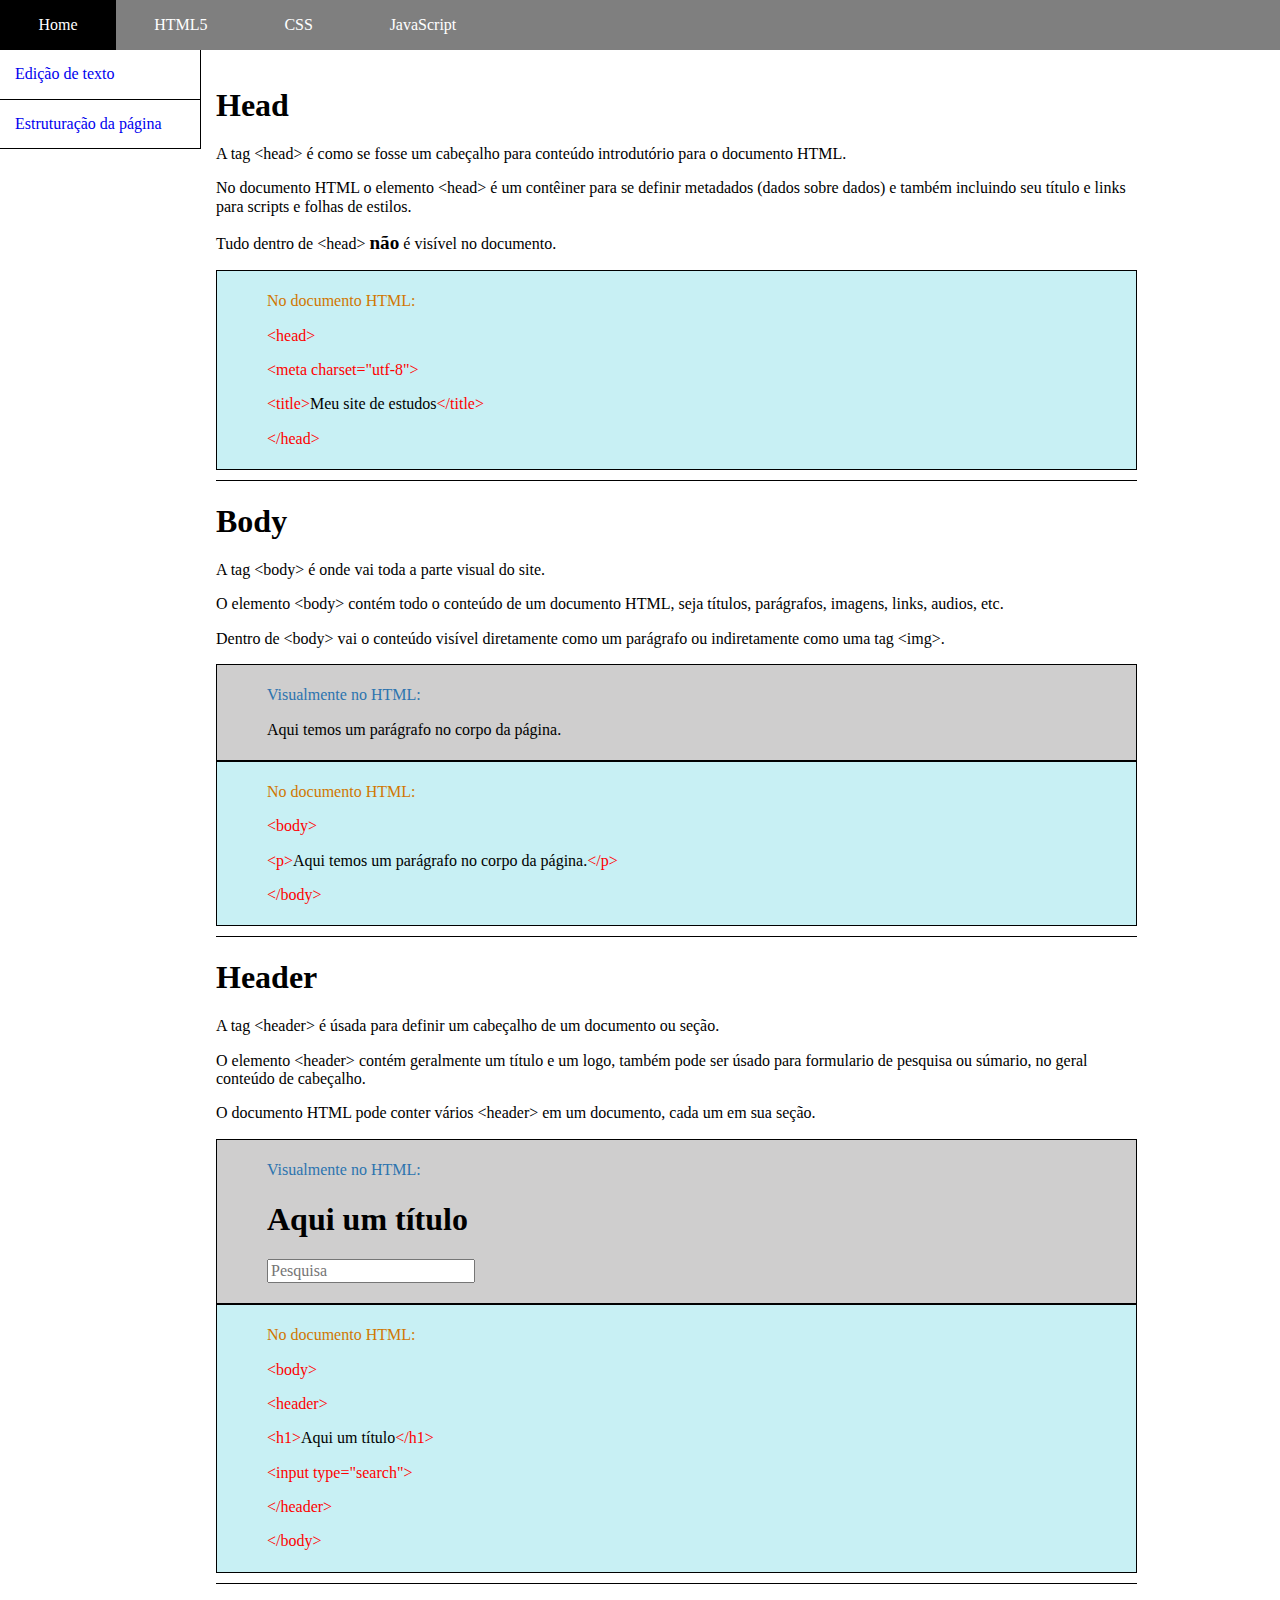
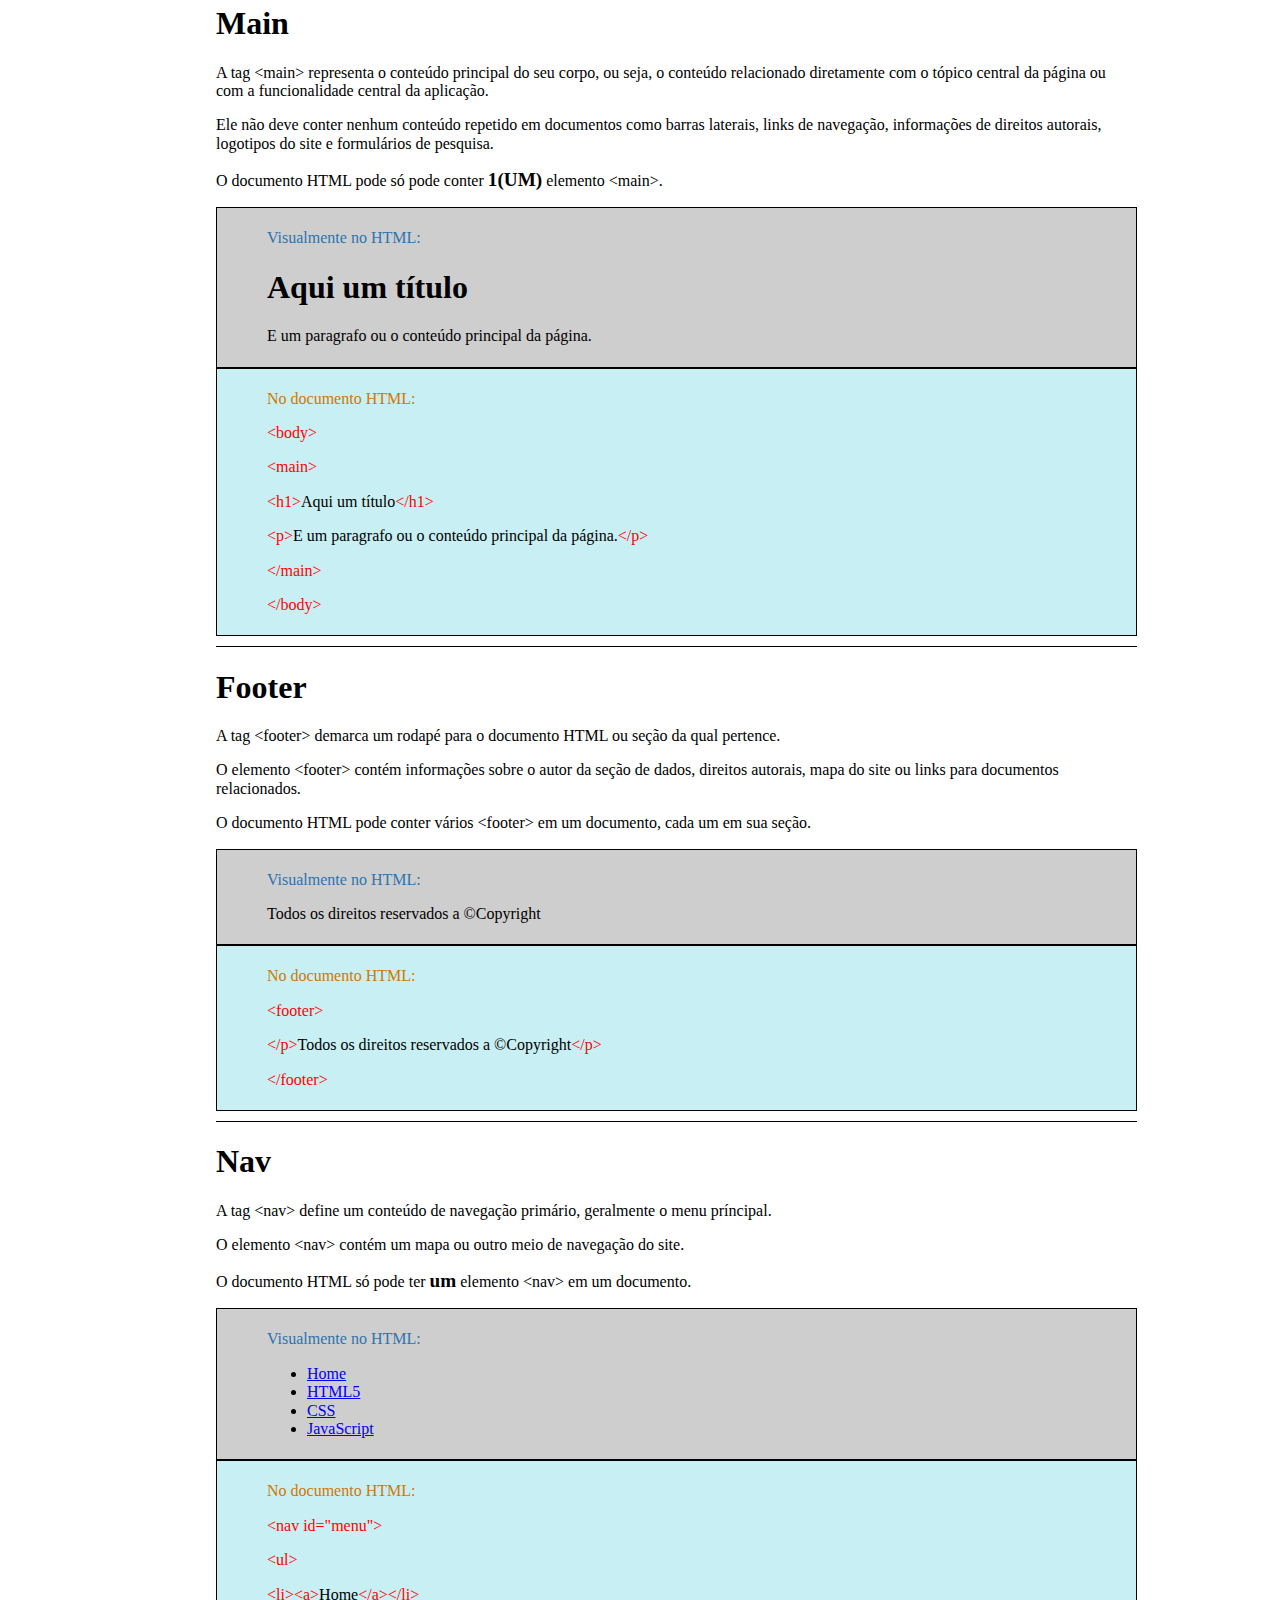
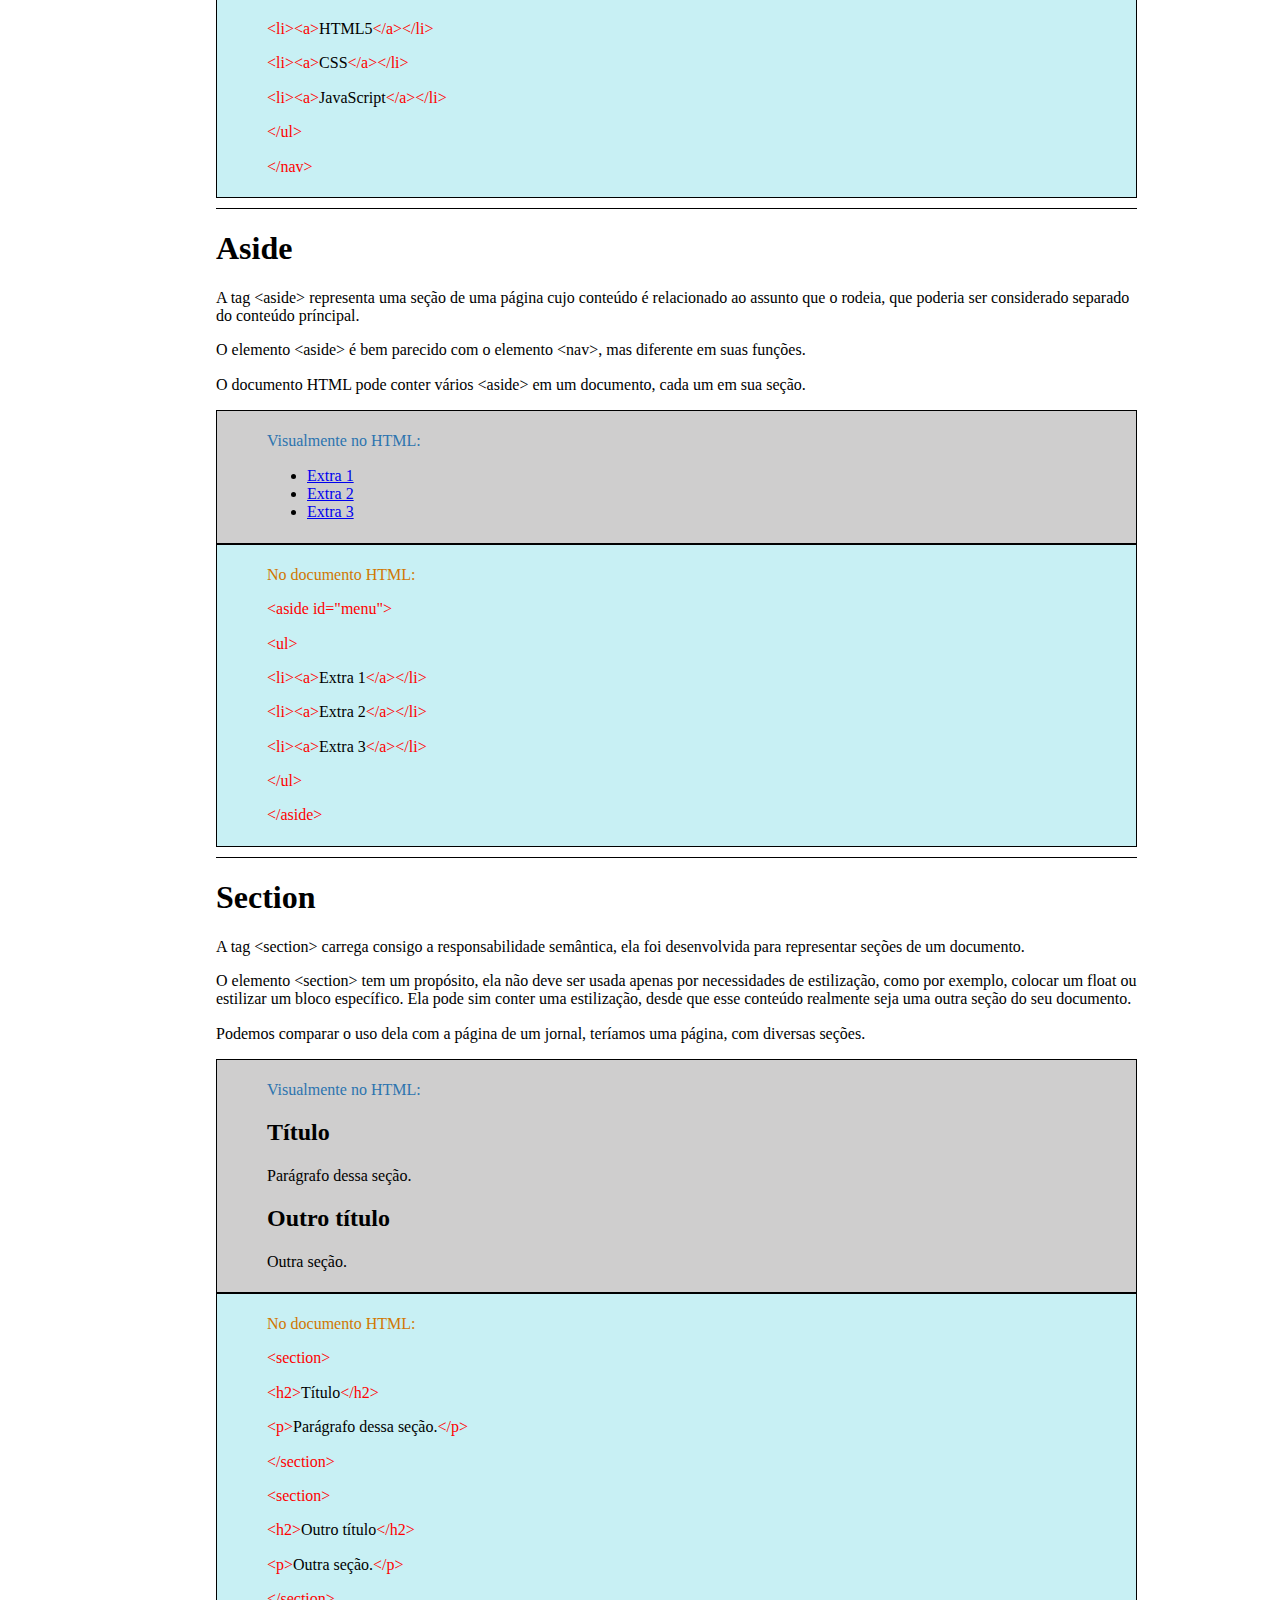
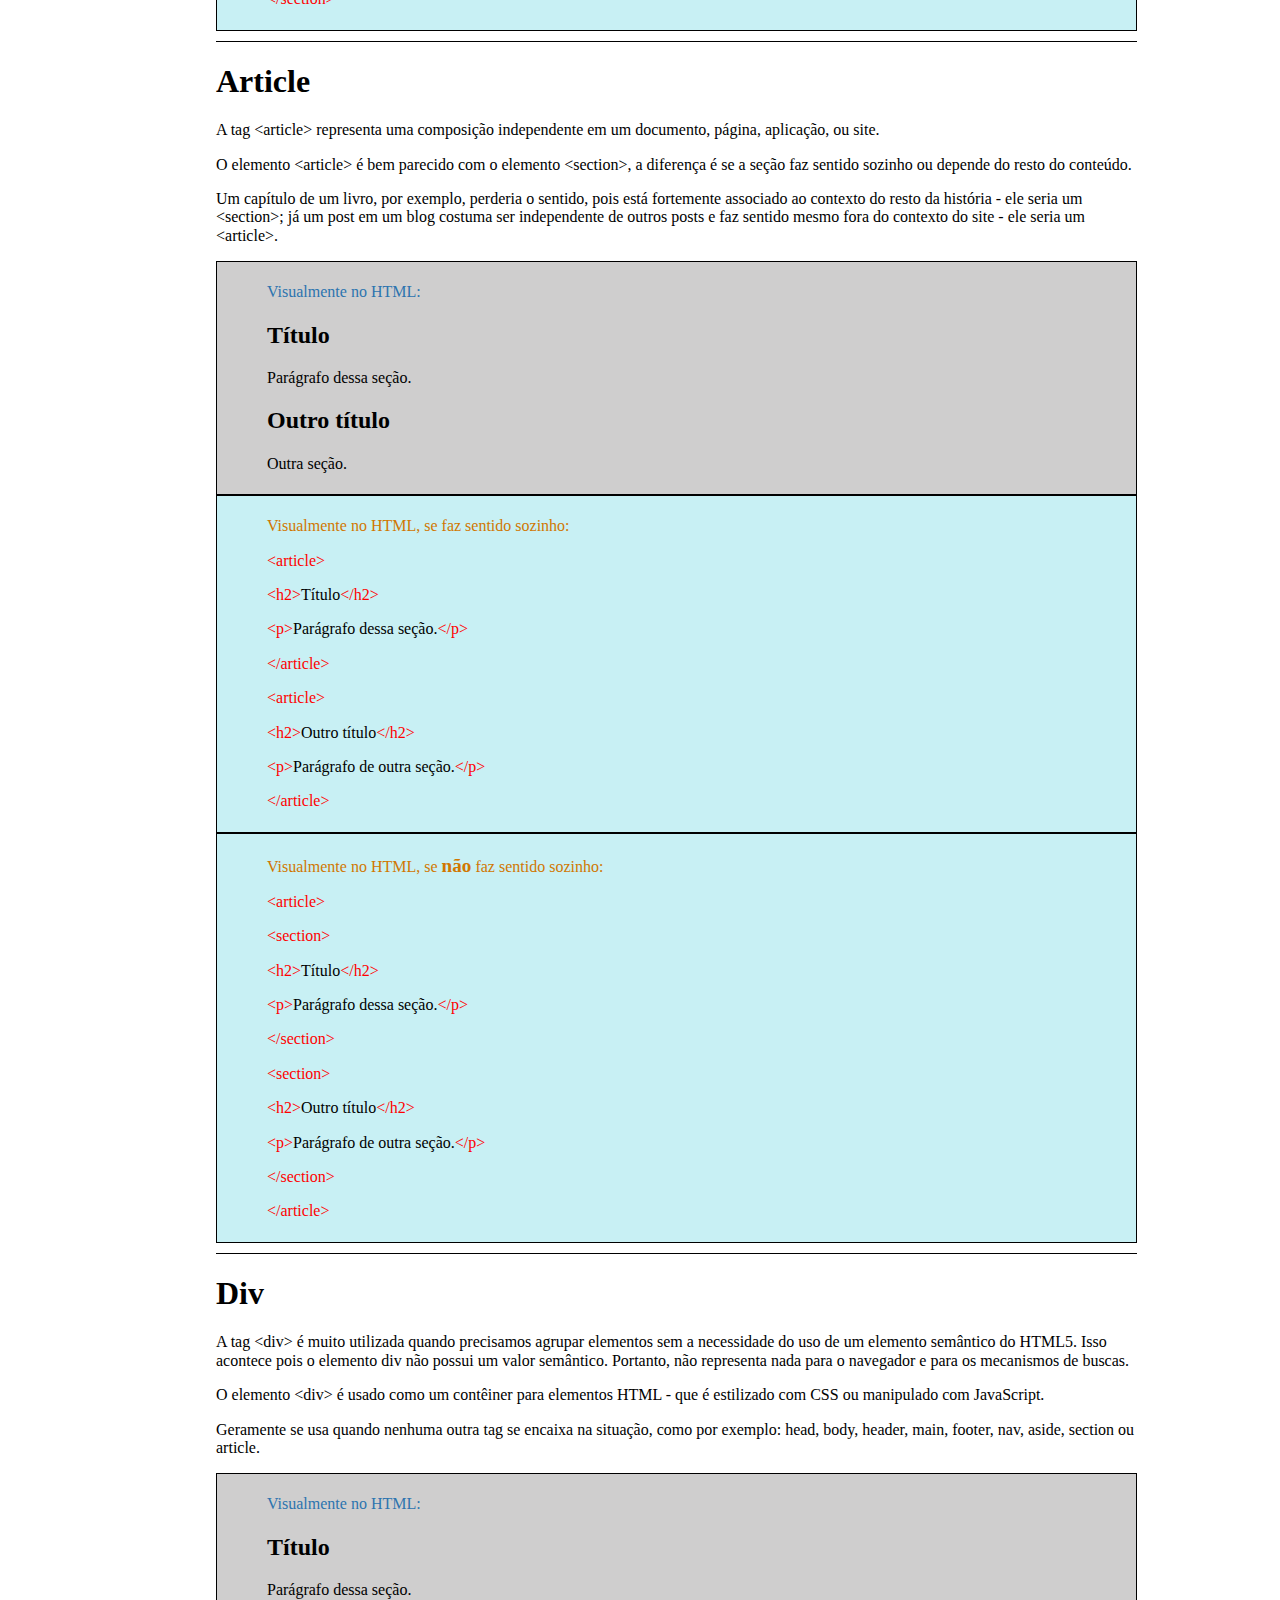
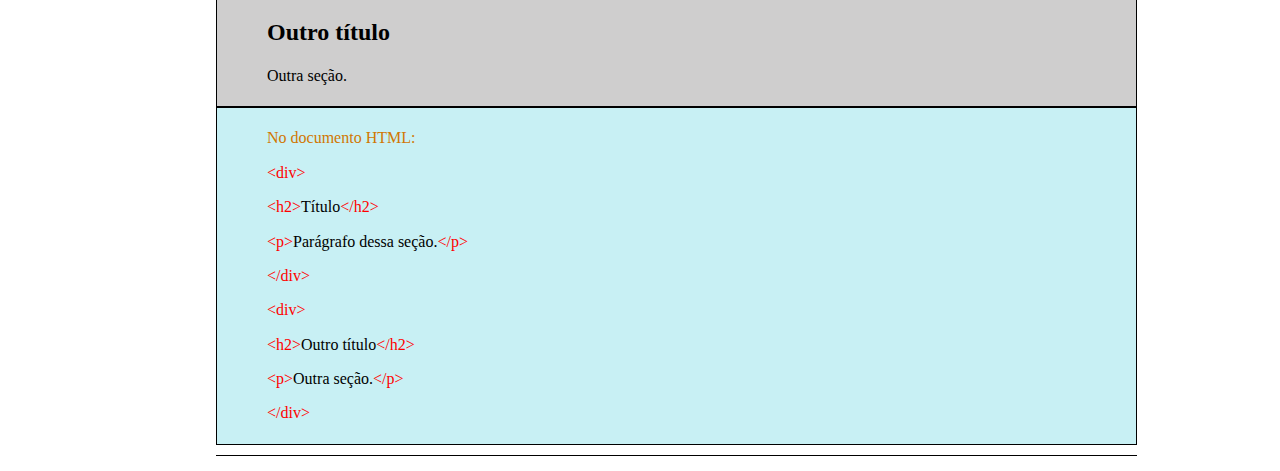
<file: estruturais.html>
<!DOCTYPE html>
<html lang="pt-br">
<head>
	<meta charset="utf-8" />
	<meta name="viewport" content="width=device-widht, initial-scale=1" />
	<link rel="stylesheet" href="css/normalize.css" />
	<link rel="stylesheet" media="(max-width: 767px)" href="css/celular.css" />
	<link rel="stylesheet" media="(min-width: 767px)" href="css/estilo.css" />
	<title>Estruturais</title>
	</head>
</head>
<body>
    <header>
        <img src="img/menu.png" alt="Menu" id="icon-menu" onclick="abrirMenu()">
        <input type="search" name="q" id="q">
        <nav id="menu" class="esconde">
            <ul>
                <li><a href="index.html">Home</a></li>
                <li><a href="html5.html">HTML5</a></li>
                <li><a href="#">CSS</a></li>
                <li><a href="#">JavaScript</a></li>
            </ul>
        </nav>
    </header>

    <aside id="lateral" class="esconde">
        <ul>
            <li><a href="texto.html">Edição de texto</a></li>
            <li><a href="estruturais.html">Estruturação da página</a></li>
        </ul>
    </aside>


    <main>
        <article>

            <!--Head-->
            <section>
                <h1>Head</h1>
                <p>A tag &lt;head&gt; é como se fosse um cabeçalho para conteúdo introdutório para o documento HTML.</p>
                <p>No documento HTML o elemento &lt;head&gt; é um contêiner para se definir metadados (dados sobre dados) e também incluindo seu título e links para scripts e folhas de estilos.</p>
                <p>Tudo dentro de &lt;head&gt; <strong>não</strong> é visível no documento.</p>
                <div class="exemplo bg2">        
                    <p class="tdestaque2">No documento HTML:</p>
                    <p><span class="destaque">&lt;head&gt;</span></p>
                    <p><span class="destaque">&lt;meta charset="utf-8"&gt;</span></p>
                    <p><span class="destaque">&lt;title&gt;</span>Meu site de estudos<span class="destaque">&lt;/title&gt;</span></p>
                    <p><span class="destaque">&lt;/head&gt;</span></p>
                    </p>
                </div>
            </section>

            <!--Body-->
            <section>
                <h1>Body</h1>
                <p>A tag &lt;body&gt; é onde vai toda a parte visual do site.</p>
                <p>O elemento &lt;body&gt; contém todo o conteúdo de um documento HTML, seja títulos, parágrafos, imagens, links, audios, etc.</p>
                <p>Dentro de &lt;body&gt; vai o conteúdo visível diretamente como um parágrafo ou indiretamente como uma tag &lt;img&gt;.</p>

                <div class="exemplo bg1">
                    <p class="tdestaque1">Visualmente no HTML:</p>
                    <p>Aqui temos um parágrafo no corpo da página.</p>
                </div>
                <div class="exemplo bg2">        
                    <p class="tdestaque2">No documento HTML:</p>
                    <p><span class="destaque">&lt;body&gt;</span></p>
                    <p><span class="destaque">&lt;p&gt;</span>Aqui temos um parágrafo no corpo da página.<span class="destaque">&lt;/p&gt;</span></p>
                    <p><span class="destaque">&lt;/body&gt;</span></p>
                </div>
            </section>
            
            <!--Header-->
            <section>
                <h1>Header</h1>
                <p>A tag &lt;header&gt; é úsada para definir um cabeçalho de um documento ou seção.</p>
                <p>O elemento &lt;header&gt; contém geralmente um título e um logo, também pode ser úsado para formulario de pesquisa ou súmario, no geral conteúdo de cabeçalho.</p>
                <p>O documento HTML pode conter vários &lt;header&gt; em um documento, cada um em sua seção.</p>

                <div class="exemplo bg1">
                    <p class="tdestaque1">Visualmente no HTML:</p>
                    <h1>Aqui um título</h1>
                    <input type="search" placeholder="Pesquisa" id="p">
                </div>
                <div class="exemplo bg2">        
                    <p class="tdestaque2">No documento HTML:</p>
                    <p><span class="destaque">&lt;body&gt;</span></p>
                        <p><span class="destaque">&lt;header&gt;</span></p>
                        <p><span class="destaque">&lt;h1&gt;</span>Aqui um título<span class="destaque">&lt;/h1&gt;</span></p>
                        
                        <p><span class="destaque">&lt;input type="search"&gt;</span></p>
                        <p><span class="destaque">&lt;/header&gt;</span></p>
                    <p><span class="destaque">&lt;/body&gt;</span></p>
                </div>
            </section>

            <!--Main-->
            <section>
                <h1>Main</h1>
                <p>A tag &lt;main&gt; representa o conteúdo principal do seu corpo, ou seja, o conteúdo relacionado diretamente com o tópico central da página ou com a funcionalidade central da aplicação.</p>
                <p>Ele não deve conter nenhum conteúdo repetido em documentos como barras laterais, links de navegação, informações de direitos autorais, logotipos do site e formulários de pesquisa.</p>
                <p>O documento HTML pode só pode conter <strong>1(UM)</strong> elemento &lt;main&gt;</strong>.</p>

                <div class="exemplo bg1">
                    <p class="tdestaque1">Visualmente no HTML:</p>
                    <h1>Aqui um título</h1>
                    <p>E um paragrafo ou o conteúdo principal da página.</p>
                </div>
                <div class="exemplo bg2">        
                    <p class="tdestaque2">No documento HTML:</p>
                    <p><span class="destaque">&lt;body&gt;</span></p>
                        <p><span class="destaque">&lt;main&gt;</span></p>
                        <p><span class="destaque">&lt;h1&gt;</span>Aqui um título<span class="destaque">&lt;/h1&gt;</span></p>
                        <p><span class="destaque">&lt;p&gt;</span>E um paragrafo ou o conteúdo principal da página.<span class="destaque">&lt;/p&gt;</span></p>
                        <p><span class="destaque">&lt;/main&gt;</span></p>
                    <p><span class="destaque">&lt;/body&gt;</span></p>
                </div>
            </section>

            <!--Footer-->
            <section>
                <h1>Footer</h1>
                <p>A tag &lt;footer&gt; demarca um rodapé para o documento HTML ou seção da qual pertence.</p>
                <p>O elemento &lt;footer&gt; contém informações sobre o autor da seção de dados, direitos autorais, mapa do site ou links para documentos relacionados.</p>
                <p>O documento HTML pode conter vários &lt;footer&gt; em um documento, cada um em sua seção.</p>

                <div class="exemplo bg1">
                    <p class="tdestaque1">Visualmente no HTML:</p>
                    <p>Todos os direitos reservados a &copy;Copyright</p>
                </div>
                <div class="exemplo bg2">        
                    <p class="tdestaque2">No documento HTML:</p>
                    <p><span class="destaque">&lt;footer&gt;</span></p>
                    <p><span class="destaque">&lt;/p&gt;</span>Todos os direitos reservados a &copy;Copyright<span class="destaque">&lt;/p&gt;</span></p>
                    <p><span class="destaque">&lt;/footer&gt;</span></p>
                </div>
            </section>

            <!--Nav-->
            <section>
                <h1>Nav</h1>
                <p>A tag &lt;nav&gt; define um conteúdo de navegação primário, geralmente o menu príncipal.</p>
                <p>O elemento &lt;nav&gt; contém um mapa ou outro meio de navegação do site.</p>
                <p>O documento HTML só pode ter <strong>um</strong> elemento &lt;nav&gt; em um documento.</p>

                <div class="exemplo bg1">
                    <p class="tdestaque1">Visualmente no HTML:</p>
                    <p>
                        <nav>
                            <ul>
                                <li><a href="#">Home</a></li>
                                <li><a href="#">HTML5</a></li>
                                <li><a href="#">CSS</a></li>
                                <li><a href="#">JavaScript</a></li>
                            </ul>
                        </nav>
                    </p>
                </div>
                <div class="exemplo bg2">        
                    <p class="tdestaque2">No documento HTML:</p>
                    <p><span class="destaque">&lt;nav id="menu"&gt;</span></p>
                    <p><span class="destaque">&lt;ul&gt;</span></p>
                    <p><span class="destaque">&lt;li&gt;&lt;a&gt;</span>Home<span class="destaque">&lt;/a&gt;&lt;/li&gt;</span></p>
                    <p><span class="destaque">&lt;li&gt;&lt;a&gt;</span>HTML5<span class="destaque">&lt;/a&gt;&lt;/li&gt;</span></p>
                    <p><span class="destaque">&lt;li&gt;&lt;a&gt;</span>CSS<span class="destaque">&lt;/a&gt;&lt;/li&gt;</span></p>
                    <p><span class="destaque">&lt;li&gt;&lt;a&gt;</span>JavaScript<span class="destaque">&lt;/a&gt;&lt;/li&gt;</span></p>
                    <p><span class="destaque">&lt;/ul&gt;</span></p>
                    <p><span class="destaque">&lt;/nav&gt;</span></p>
                </div>
            </section>

            <!--Aside-->
            <section>
                <h1>Aside</h1>
                <p>A tag &lt;aside&gt; representa uma seção de uma página cujo conteúdo é relacionado ao assunto que o rodeia, que poderia ser considerado separado do conteúdo príncipal.</p>
                <p>O elemento &lt;aside&gt; é bem parecido com o elemento &lt;nav&gt;, mas diferente em suas funções.</p>
                <p>O documento HTML pode conter vários &lt;aside&gt; em um documento, cada um em sua seção.</p>

                <div class="exemplo bg1">
                    <p class="tdestaque1">Visualmente no HTML:</p>
                    <p>
                        <aside>
                            <ul>
                                <li><a href="#">Extra 1</a></li>
                                <li><a href="#">Extra 2</a></li>
                                <li><a href="#">Extra 3</a></li>
                            </ul>
                        </nav>
                    </p>
                </div>
                <div class="exemplo bg2">        
                    <p class="tdestaque2">No documento HTML:</p>
                    <p><span class="destaque">&lt;aside id="menu"&gt;</span></p>
                    <p><span class="destaque">&lt;ul&gt;</span></p>
                    <p><span class="destaque">&lt;li&gt;&lt;a&gt;</span>Extra 1<span class="destaque">&lt;/a&gt;&lt;/li&gt;</span></p>
                    <p><span class="destaque">&lt;li&gt;&lt;a&gt;</span>Extra 2<span class="destaque">&lt;/a&gt;&lt;/li&gt;</span></p>
                    <p><span class="destaque">&lt;li&gt;&lt;a&gt;</span>Extra 3<span class="destaque">&lt;/a&gt;&lt;/li&gt;</span></p>
                    <p><span class="destaque">&lt;/ul&gt;</span></p>
                    <p><span class="destaque">&lt;/aside&gt;</span></p>
                </div>
            </section>

            <!--Section-->
            <section>
                <h1>Section</h1>
                <p>A tag &lt;section&gt; carrega consigo a responsabilidade semântica, ela foi desenvolvida para representar seções de um documento.</p>
                <p>O elemento &lt;section&gt; tem um propósito, ela não deve ser usada apenas por necessidades de estilização, como por exemplo, colocar um float ou estilizar um bloco específico. Ela pode sim conter uma estilização, desde que esse conteúdo realmente seja uma outra seção do seu documento.</p>
                <p>Podemos comparar o uso dela com a página de um jornal, teríamos uma página, com diversas seções.</p>

                <div class="exemplo bg1">
                    <p class="tdestaque1">Visualmente no HTML:</p>
                    <p>
                        <h2>Título</h2>
                        <p>Parágrafo dessa seção.</p>
                        <h2>Outro título</h2>
                        <p>Outra seção.</p>
                    </p>
                </div>
                <div class="exemplo bg2">        
                    <p class="tdestaque2">No documento HTML:</p>
                    <p><span class="destaque">&lt;section&gt;</span></p>
                    <p><span class="destaque">&lt;h2&gt;</span>Título<span class="destaque">&lt;/h2&gt;</span></p>
                    <p><span class="destaque">&lt;p&gt;</span>Parágrafo dessa seção.<span class="destaque">&lt;/p&gt;</span></p>
                    <p><span class="destaque">&lt;/section&gt;</span></p>
                    <p><span class="destaque">&lt;section&gt;</span></p>
                    <p><span class="destaque">&lt;h2&gt;</span>Outro título<span class="destaque">&lt;/h2&gt;</span></p>
                    <p><span class="destaque">&lt;p&gt;</span>Outra seção.<span class="destaque">&lt;/p&gt;</span></p>
                    <p><span class="destaque">&lt;/section&gt;</span></p>
                </div>
            </section>

            <!--Article-->
            <section>
                <h1>Article</h1>
                <p>A tag &lt;article&gt; representa uma composição independente em um documento, página, aplicação, ou site.</p>
                <p>O elemento &lt;article&gt; é bem parecido com o elemento &lt;section&gt;, a diferença é se a seção faz sentido sozinho ou depende do resto do conteúdo.</p>
                <p>Um capítulo de um livro, por exemplo, perderia o sentido, pois está fortemente associado ao contexto do resto da história - ele seria um &lt;section&gt;; já um post em um blog costuma ser independente de outros posts e faz sentido mesmo fora do contexto do site - ele seria um  &lt;article&gt;.</p>

                <div class="exemplo bg1">
                    <p class="tdestaque1">Visualmente no HTML:</p>
                    <p>
                        <h2>Título</h2>
                        <p>Parágrafo dessa seção.</p>
                        <h2>Outro título</h2>
                        <p>Outra seção.</p>
                    </p>
                </div>
                <div class="exemplo bg2">
                    <p class="tdestaque2">Visualmente no HTML, se faz sentido sozinho:</p>
                    <p><span class="destaque">&lt;article&gt;</span></p>
                    <p><span class="destaque">&lt;h2&gt;</span>Título<span class="destaque">&lt;/h2&gt;</span></p>
                    <p><span class="destaque">&lt;p&gt;</span>Parágrafo dessa seção.<span class="destaque">&lt;/p&gt;</span></p>
                    <p><span class="destaque">&lt;/article&gt;</span></p>
                    <p><span class="destaque">&lt;article&gt;</span></p>
                    <p><span class="destaque">&lt;h2&gt;</span>Outro título<span class="destaque">&lt;/h2&gt;</span></p>
                    <p><span class="destaque">&lt;p&gt;</span>Parágrafo de outra seção.<span class="destaque">&lt;/p&gt;</span></p>
                    <p><span class="destaque">&lt;/article&gt;</span></p>
                </div>
                <div class="exemplo bg2">
                    <p class="tdestaque2">Visualmente no HTML, se <strong>não</strong> faz sentido sozinho:</p>
                    <p><span class="destaque">&lt;article&gt;</span></p>
                    <p><span class="destaque">&lt;section&gt;</span></p>
                    <p><span class="destaque">&lt;h2&gt;</span>Título<span class="destaque">&lt;/h2&gt;</span></p>
                    <p><span class="destaque">&lt;p&gt;</span>Parágrafo dessa seção.<span class="destaque">&lt;/p&gt;</span></p>
                    <p><span class="destaque">&lt;/section&gt;</span></p>
                    <p><span class="destaque">&lt;section&gt;</span></p>
                    <p><span class="destaque">&lt;h2&gt;</span>Outro título<span class="destaque">&lt;/h2&gt;</span></p>
                    <p><span class="destaque">&lt;p&gt;</span>Parágrafo de outra seção.<span class="destaque">&lt;/p&gt;</span></p>
                    <p><span class="destaque">&lt;/section&gt;</span></p>
                    <p><span class="destaque">&lt;/article&gt;</span></p>
                </div>
            </section>

            <!--Div-->
            <section>
                <h1>Div</h1>
                <p>A tag &lt;div&gt; é muito utilizada quando precisamos agrupar elementos sem a necessidade do uso de um elemento semântico do HTML5. Isso acontece pois o elemento div não possui um valor semântico. Portanto, não representa nada para o navegador e para os mecanismos de buscas.</p>
                <p>O elemento &lt;div&gt; é usado como um contêiner para elementos HTML - que é estilizado com CSS ou manipulado com JavaScript.</p>
                <p>Geramente se usa quando nenhuma outra tag se encaixa na situação, como por exemplo: head, body, header, main, footer, nav, aside, section ou article.</p>                

                <div class="exemplo bg1">
                    <p class="tdestaque1">Visualmente no HTML:</p>
                    <p>
                        <h2>Título</h2>
                        <p>Parágrafo dessa seção.</p>
                        <h2>Outro título</h2>
                        <p>Outra seção.</p>
                    </p>
                </div>
                <div class="exemplo bg2">        
                    <p class="tdestaque2">No documento HTML:</p>
                    <p><span class="destaque">&lt;div&gt;</span></p>
                    <p><span class="destaque">&lt;h2&gt;</span>Título<span class="destaque">&lt;/h2&gt;</span></p>
                    <p><span class="destaque">&lt;p&gt;</span>Parágrafo dessa seção.<span class="destaque">&lt;/p&gt;</span></p>
                    <p><span class="destaque">&lt;/div&gt;</span></p>
                    <p><span class="destaque">&lt;div&gt;</span></p>
                    <p><span class="destaque">&lt;h2&gt;</span>Outro título<span class="destaque">&lt;/h2&gt;</span></p>
                    <p><span class="destaque">&lt;p&gt;</span>Outra seção.<span class="destaque">&lt;/p&gt;</span></p>
                    <p><span class="destaque">&lt;/div&gt;</span></p>
                </div>
            </section>



        </article>
    </main>

    <footer>

    </footer>

    <script src="js/script.js"></script>

</body>
</html>
</file>
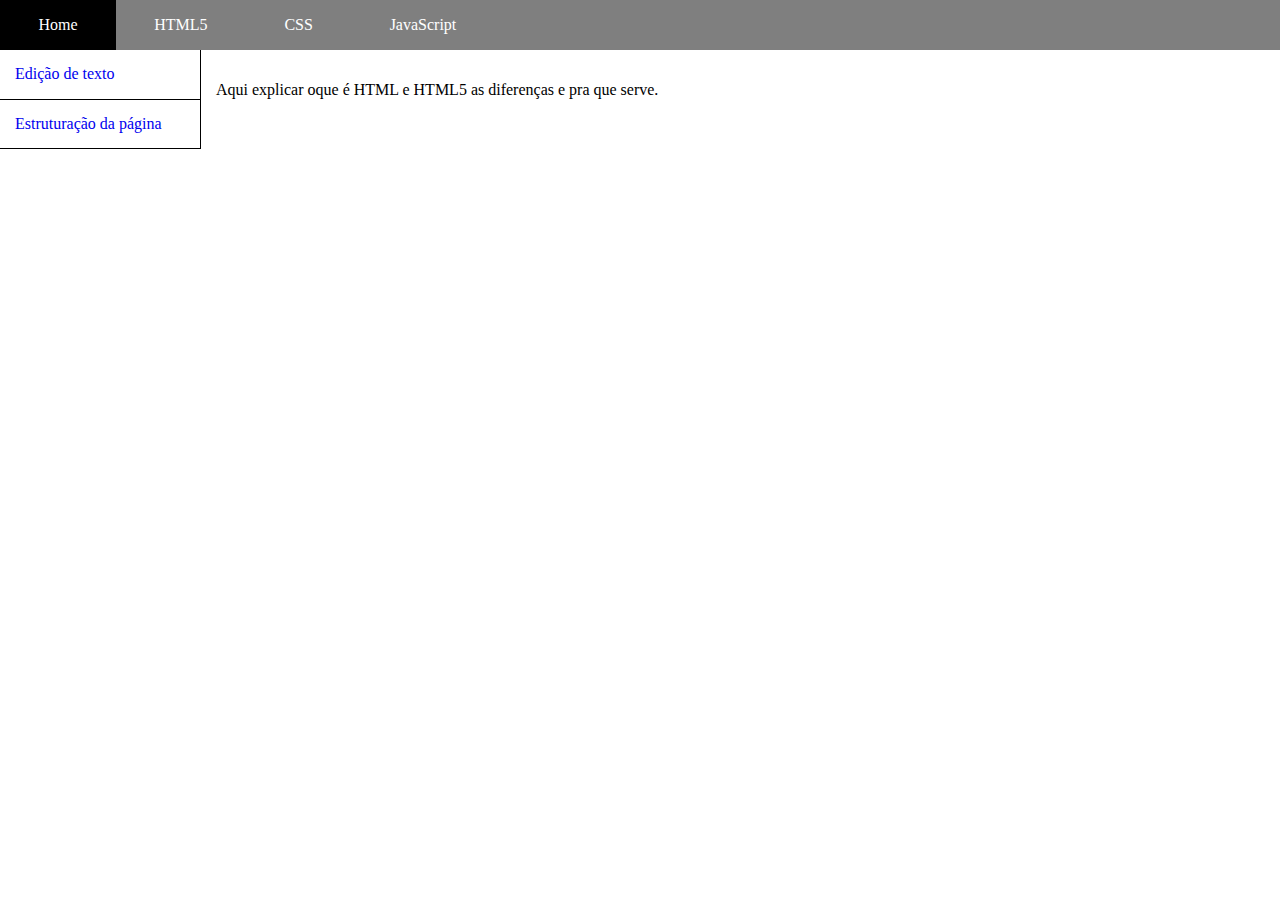
<file: html5.html>
<!DOCTYPE html>
<html lang="pt-br">
<head>
	<meta charset="utf-8" />
	<meta name="viewport" content="width=device-widht, initial-scale=1" />
	<link rel="stylesheet" href="css/normalize.css" />
	<link rel="stylesheet" media="(max-width: 767px)" href="css/celular.css" />
	<link rel="stylesheet" media="(min-width: 767px)" href="css/estilo.css" />
	<title>HTML5</title>
	</head>
</head>
<body>
    <header>
        <img src="img/menu.png" alt="Menu" id="icon-menu" onclick="abrirMenu()">
        <input type="search" name="q" id="q">
        <nav id="menu" class="esconde">
            <ul>
                <li><a href="index.html">Home</a></li>
                <li><a href="html5.html">HTML5</a></li>
                <li><a href="#">CSS</a></li>
                <li><a href="#">JavaScript</a></li>
            </ul>
        </nav>
    </header>


    <aside id="lateral">
        <ul>
            <li><a href="texto.html">Edição de texto</a></li>
            <li><a href="estruturais.html">Estruturação da página</a></li>
        </ul>
    </aside>


    <main>
        <p>Aqui explicar oque é HTML e HTML5 as diferenças e pra que serve.</p>

    
    </main>

    <footer>

    </footer>
    <script src="js/script.js"></script>

</body>
</html>
</file>
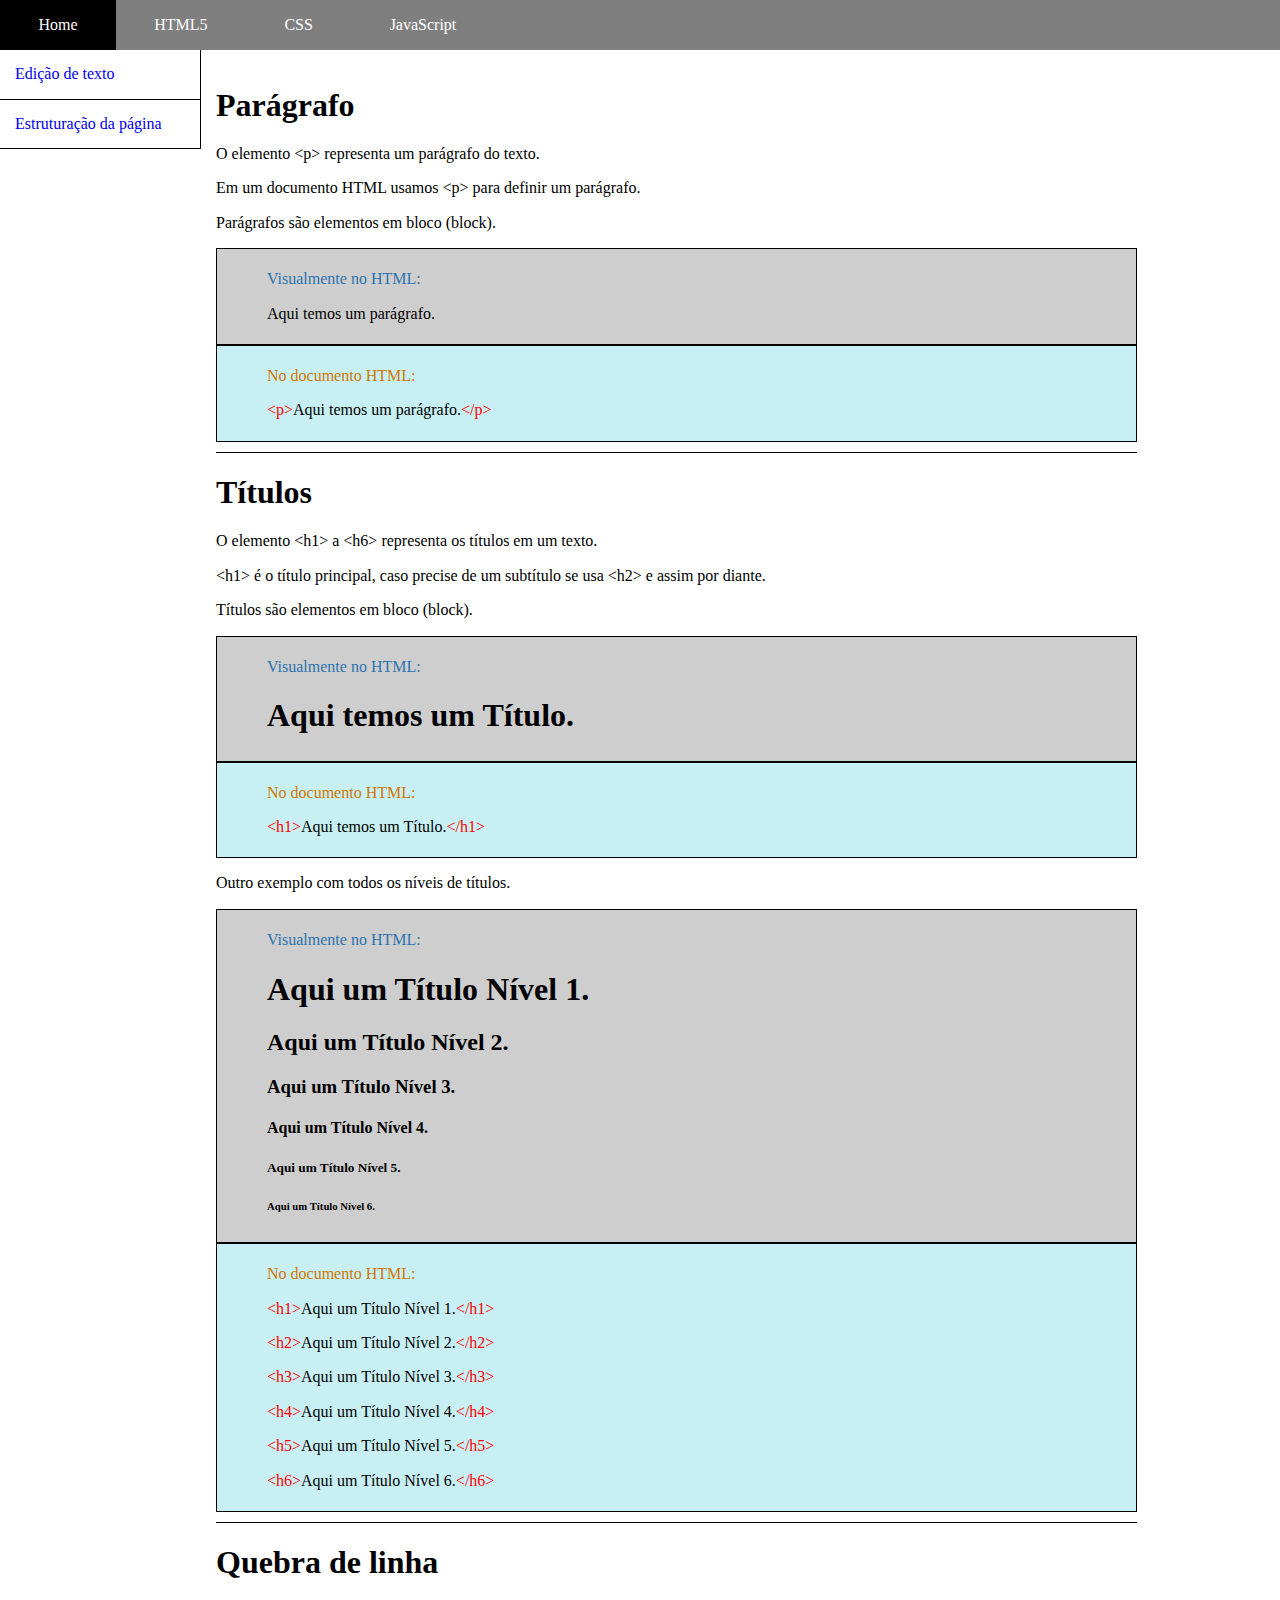
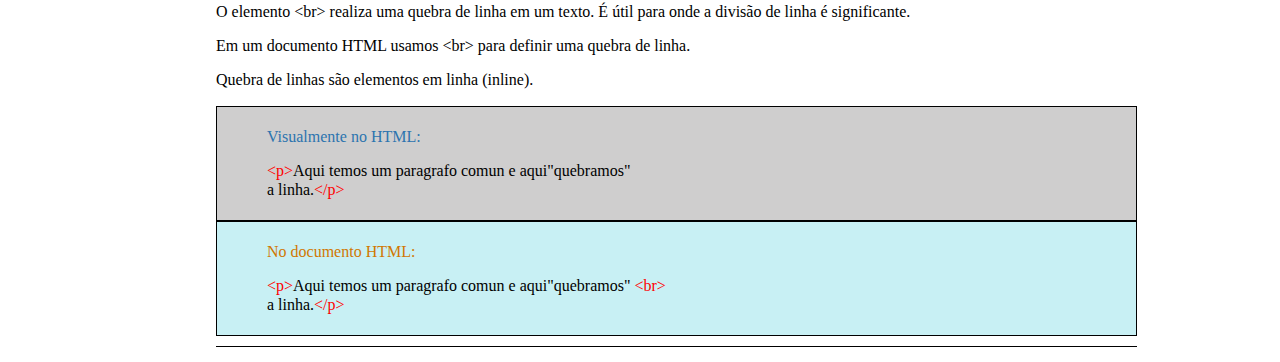
<file: texto.html>
<!DOCTYPE html>
<html lang="pt-br">
<head>
	<meta charset="utf-8" />
	<meta name="viewport" content="width=device-widht, initial-scale=1" />
	<link rel="stylesheet" href="css/normalize.css" />
	<link rel="stylesheet" media="(max-width: 767px)" href="css/celular.css" />
	<link rel="stylesheet" media="(min-width: 767px)" href="css/estilo.css" />
	<title>Textos</title>
	</head>
</head>
<body>
    <header>
        <img src="img/menu.png" alt="Menu" id="icon-menu" onclick="abrirMenu()">
        <input type="search" name="q" id="q">
        <nav id="menu" class="esconde">
            <ul>
                <li><a href="index.html">Home</a></li>
                <li><a href="html5.html">HTML5</a></li>
                <li><a href="#">CSS</a></li>
                <li><a href="#">JavaScript</a></li>
            </ul>
        </nav>
    </header>

    <aside id="lateral" class="esconde">
        <ul>
            <li><a href="texto.html">Edição de texto</a></li>
            <li><a href="estruturais.html">Estruturação da página</a></li>
        </ul>
    </aside>
    
    <main>
        <article>

            <!--Paragrafo-->
            <section>
                <h1>Parágrafo</h1>
                <p>O elemento &lt;p&gt; representa um parágrafo do texto.</p>
                <p>Em um documento HTML usamos  &lt;p&gt; para definir um parágrafo.</p>
                <p>Parágrafos são elementos em bloco (block).</p>
                <div class="exemplo bg1">
                    <p class="tdestaque1">Visualmente no HTML:</p>
                    <p>Aqui temos um parágrafo.</p>
                </div>
                <div class="exemplo bg2">        
                    <p class="tdestaque2">No documento HTML:</p>
                    <p><span class="destaque">&lt;p&gt;</span>Aqui temos um parágrafo.<span class="destaque">&lt;/p&gt;</span></p>
                </div>
            </section>

            <!--Títulos-->
            <section>
                <h1>Títulos</h1>
                <p>O elemento &lt;h1&gt; a  &lt;h6&gt; representa os títulos em um texto.</p>
                <p>&lt;h1&gt; é o título principal, caso precise de um subtítulo se usa &lt;h2&gt; e assim por diante.</p>
                <p>Títulos são elementos em bloco (block).</p>
                <div class="exemplo bg1">
                    <p class="tdestaque1">Visualmente no HTML:</p>
                    <h1>Aqui temos um Título.</h1>
                </div>
                <div class="exemplo bg2">
                    <p class="tdestaque2">No documento HTML:</p>
                    <p><span class="destaque">&lt;h1&gt;</span>Aqui temos um Título.<span class="destaque">&lt;/h1&gt;</span></p>
                </div>

                <p>Outro exemplo com todos os níveis de títulos.</p>
                
                <div class="exemplo bg1">
                    <p class="tdestaque1">Visualmente no HTML:</p>
                    <h1>Aqui um Título Nível 1.</h1>
                    <h2>Aqui um Título Nível 2.</h2>
                    <h3>Aqui um Título Nível 3.</h3>
                    <h4>Aqui um Título Nível 4.</h4>
                    <h5>Aqui um Título Nível 5.</h5>
                    <h6>Aqui um Título Nível 6.</h6>
                </div>
                <div class="exemplo bg2">
                    <p class="tdestaque2">No documento HTML:</p>
                    <p><span class="destaque">&lt;h1&gt;</span>Aqui um Título Nível 1.<span class="destaque">&lt;/h1&gt;</span></p>
                    <p><span class="destaque">&lt;h2&gt;</span>Aqui um Título Nível 2.<span class="destaque">&lt;/h2&gt;</span></p>
                    <p><span class="destaque">&lt;h3&gt;</span>Aqui um Título Nível 3.<span class="destaque">&lt;/h3&gt;</span></p>
                    <p><span class="destaque">&lt;h4&gt;</span>Aqui um Título Nível 4.<span class="destaque">&lt;/h4&gt;</span></p>
                    <p><span class="destaque">&lt;h5&gt;</span>Aqui um Título Nível 5.<span class="destaque">&lt;/h5&gt;</span></p>
                    <p><span class="destaque">&lt;h6&gt;</span>Aqui um Título Nível 6.<span class="destaque">&lt;/h6&gt;</span></p>
                </div>
            </section>

            <!--Quebra de linha-->
            <section>
                <h1>Quebra de linha</h1>
                <p>O elemento &lt;br&gt; realiza uma quebra de linha em um texto. É útil para onde a divisão de linha é significante.</p>
                <p>Em um documento HTML usamos  &lt;br&gt; para definir uma quebra de linha.</p>
                <p>Quebra de linhas são elementos em linha (inline).</p>
                <div class="exemplo bg1">
                    <p class="tdestaque1">Visualmente no HTML:</p>
                    <p><span class="destaque">&lt;p&gt;</span>Aqui temos um paragrafo comun e aqui"quebramos"<br>
                     a linha.<span class="destaque">&lt;/p&gt;</span>
                    </p>
                </div>
                <div class="exemplo bg2">        
                    <p class="tdestaque2">No documento HTML:</p>
                    <p><span class="destaque">&lt;p&gt;</span>Aqui temos um paragrafo comun e aqui"quebramos" 
                        <span class="destaque">&lt;br&gt;</span><br>a linha.<span class="destaque">&lt;/p&gt;</span>
                    </p>
                </div>
            </section>

        </article>
    </main>

    <footer>

    </footer>
    <script src="js/script.js"></script>

</body>
</html>
</file>
<file: css/celular.css>
/*Geral*/
    html	{
        margin: 0 3%;
        border: 1px #777 solid;
    }
    body	{
        min-height: 100%;
        background-color: #999;
    }
    main    {
        padding: 10px;
        background-color: white;
    }
/*End Geral*/

/*Header Menu*/
    #icon-menu   {
        float: left;
        border: 1px #555 solid;
    }
    #icon-menu:hover   {
        border: 1px black solid;
    }
    #q  {
        background-color: white;
        width: calc(100% - 34px);
        height: 34px;
    }
    /*Menu List*/
        .esconde    {display: none;}
        .mostra   {display: block;}
        #menu   {
            background-color: rgb(127, 127, 127);
            text-align: center;
        }
        #menu ul	{
            margin: 0;
            padding: 0;
            list-style: none;
        }
        #menu li    {
            border: 1px black solid;
        }
        #menu a	{
           display: block;
            color: #FFF;
            text-decoration: none;
            cursor: pointer;
            line-height: 32px;
        }
        #menu a:hover	{
            background-color: #000;
        }
    /*End Menu List*/
/*End Header Menu*/

/*Main*/
    #lateral   {
        list-style: none;
        padding: 0;
        margin: 0;
        background-color: white;
    }
    #lateral li    {
        padding: 10px;
    }
    #lateral ul	{
        margin: 0;
        padding: 0;
        list-style: none;
    }
    #lateral ul a   {
        color: blue;
    }
    section {
        padding-bottom: 10px;
        border-bottom: 1px solid black;
    }
    .exemplo    {
        border: 1px solid black;
        padding: 5px;
    }
    #p  {margin-bottom: 15px;}
    strong  {font-size: 120%;}
    .destaque   {color: red;}
    .tdestaque1  {color: rgb(44, 116, 175);}
    .tdestaque2  {color: rgb(209, 119, 1);}
    .bg1    {background-color: rgb(207, 206, 206);}
    .bg2    {background-color: rgba(158, 229, 235, 0.568);}
/*End Main*/
</file>
<file: css/estilo.css>
/*Geral*/
    html	{
        height: 100%;
    }
    body	{
        min-height: 100%;
        background-color: rgb(255, 255, 255);
    }
    main{
        width: calc(90% - 231px);
        float: left;
        padding: 15px;
    }
/*End Geral*/

/*Header Menu*/
     #icon-menu, #q  {
        display: none;
    }
    /*Menu Lateral*/
        #menu	{
            background-color: rgb(127, 127, 127);
            overflow: hidden;
        }
        #menu ul	{
            list-style: none;
            margin: 0;
            padding: 0;
        }
        #menu a	{
            float: left;
            color: #FFF;
            text-decoration: none;
            padding: 16px 3%;
            font-size: 100%;
            cursor: pointer;
        }
        #menu a:hover	{
            background-color: #000;
        }
    /*End Menu List*/
/*End Header Menu*/

/*Main*/
    /*Menu Lateral*/
        #lateral  {
            text-align: left;
            float: left;
            width: 200px;
            border-right: 1px solid black;
        }
        #lateral ul   {
            list-style: none;
            padding: 0;
            margin: 0;
        }
        #lateral li    {
            border-bottom: 1px solid black;
        }
        #lateral a {
            text-decoration: none;
            font-size: 100%;
            cursor: pointer;
            display: block;
            padding: 15px;
        }
        #menu-lateral a:hover {
            background-color: rgb(223, 71, 71);
        }
    /*End Menu Lateral*/
    section {
        padding-bottom: 10px;
        border-bottom: 1px solid black;
    }
    .exemplo    {
        border: 1px solid black;
        padding: 5px 5px 5px 50px;
    }
    #p  {margin-bottom: 15px;}
    strong  {font-size: 120%;}
    .destaque   {color: red;}
    .tdestaque1  {color: rgb(44, 116, 175);}
    .tdestaque2  {color: rgb(209, 119, 1);}
    .bg1    {background-color: rgb(207, 206, 206);}
    .bg2    {background-color: rgba(158, 229, 235, 0.568);}
/*End Main*/
</file>
